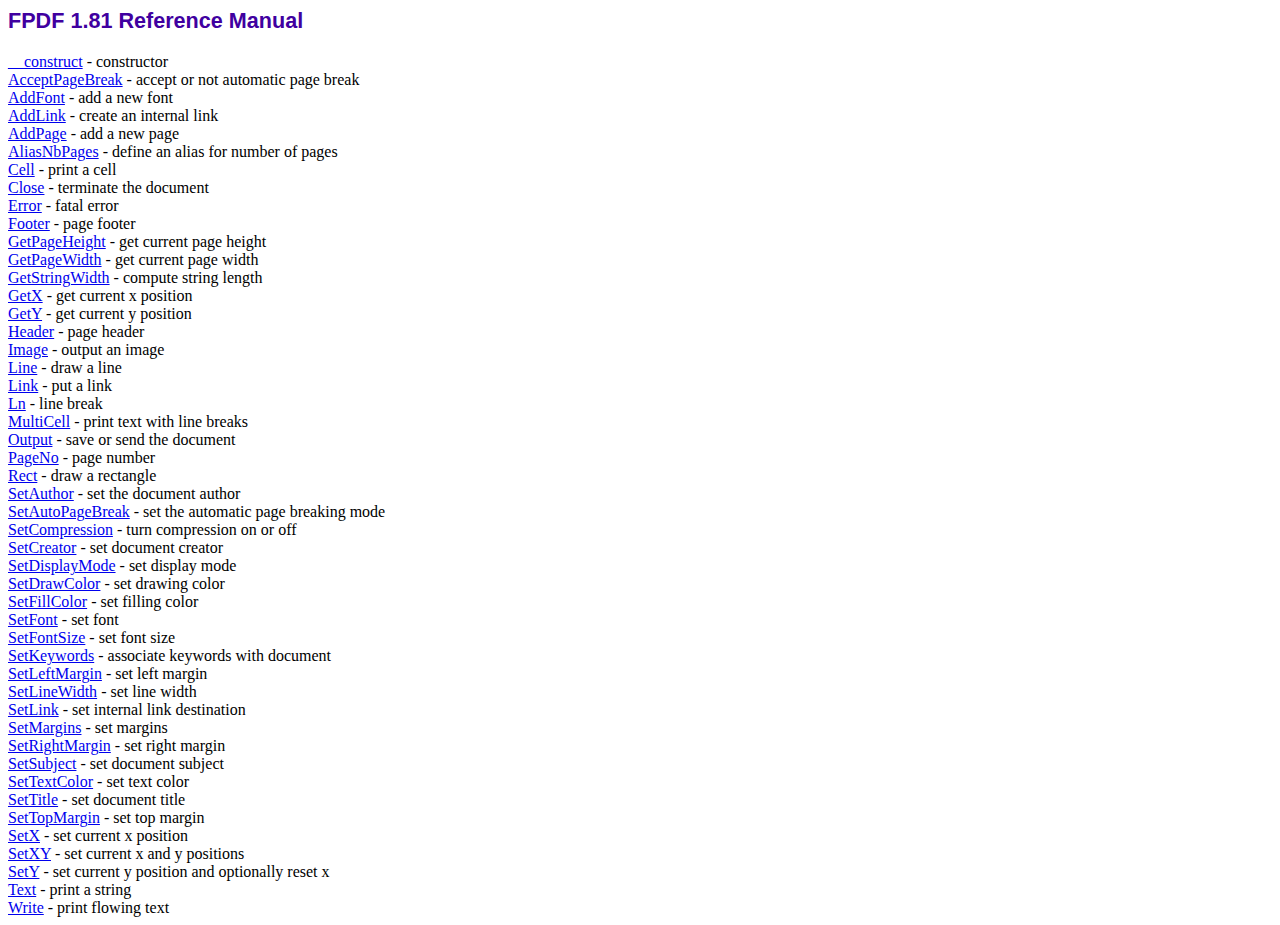
<file: fpdf181/doc/index.htm>
<!DOCTYPE html PUBLIC "-//W3C//DTD HTML 4.01 Transitional//EN">
<html>
<head>
<meta http-equiv="Content-Type" content="text/html; charset=ISO-8859-1">
<title>FPDF 1.81 Reference Manual</title>
<link type="text/css" rel="stylesheet" href="../fpdf.css">
</head>
<body>
<h1>FPDF 1.81 Reference Manual</h1>
<a href="__construct.htm">__construct</a> - constructor<br>
<a href="acceptpagebreak.htm">AcceptPageBreak</a> - accept or not automatic page break<br>
<a href="addfont.htm">AddFont</a> - add a new font<br>
<a href="addlink.htm">AddLink</a> - create an internal link<br>
<a href="addpage.htm">AddPage</a> - add a new page<br>
<a href="aliasnbpages.htm">AliasNbPages</a> - define an alias for number of pages<br>
<a href="cell.htm">Cell</a> - print a cell<br>
<a href="close.htm">Close</a> - terminate the document<br>
<a href="error.htm">Error</a> - fatal error<br>
<a href="footer.htm">Footer</a> - page footer<br>
<a href="getpageheight.htm">GetPageHeight</a> - get current page height<br>
<a href="getpagewidth.htm">GetPageWidth</a> - get current page width<br>
<a href="getstringwidth.htm">GetStringWidth</a> - compute string length<br>
<a href="getx.htm">GetX</a> - get current x position<br>
<a href="gety.htm">GetY</a> - get current y position<br>
<a href="header.htm">Header</a> - page header<br>
<a href="image.htm">Image</a> - output an image<br>
<a href="line.htm">Line</a> - draw a line<br>
<a href="link.htm">Link</a> - put a link<br>
<a href="ln.htm">Ln</a> - line break<br>
<a href="multicell.htm">MultiCell</a> - print text with line breaks<br>
<a href="output.htm">Output</a> - save or send the document<br>
<a href="pageno.htm">PageNo</a> - page number<br>
<a href="rect.htm">Rect</a> - draw a rectangle<br>
<a href="setauthor.htm">SetAuthor</a> - set the document author<br>
<a href="setautopagebreak.htm">SetAutoPageBreak</a> - set the automatic page breaking mode<br>
<a href="setcompression.htm">SetCompression</a> - turn compression on or off<br>
<a href="setcreator.htm">SetCreator</a> - set document creator<br>
<a href="setdisplaymode.htm">SetDisplayMode</a> - set display mode<br>
<a href="setdrawcolor.htm">SetDrawColor</a> - set drawing color<br>
<a href="setfillcolor.htm">SetFillColor</a> - set filling color<br>
<a href="setfont.htm">SetFont</a> - set font<br>
<a href="setfontsize.htm">SetFontSize</a> - set font size<br>
<a href="setkeywords.htm">SetKeywords</a> - associate keywords with document<br>
<a href="setleftmargin.htm">SetLeftMargin</a> - set left margin<br>
<a href="setlinewidth.htm">SetLineWidth</a> - set line width<br>
<a href="setlink.htm">SetLink</a> - set internal link destination<br>
<a href="setmargins.htm">SetMargins</a> - set margins<br>
<a href="setrightmargin.htm">SetRightMargin</a> - set right margin<br>
<a href="setsubject.htm">SetSubject</a> - set document subject<br>
<a href="settextcolor.htm">SetTextColor</a> - set text color<br>
<a href="settitle.htm">SetTitle</a> - set document title<br>
<a href="settopmargin.htm">SetTopMargin</a> - set top margin<br>
<a href="setx.htm">SetX</a> - set current x position<br>
<a href="setxy.htm">SetXY</a> - set current x and y positions<br>
<a href="sety.htm">SetY</a> - set current y position and optionally reset x<br>
<a href="text.htm">Text</a> - print a string<br>
<a href="write.htm">Write</a> - print flowing text<br>
</body>
</html>
</file>
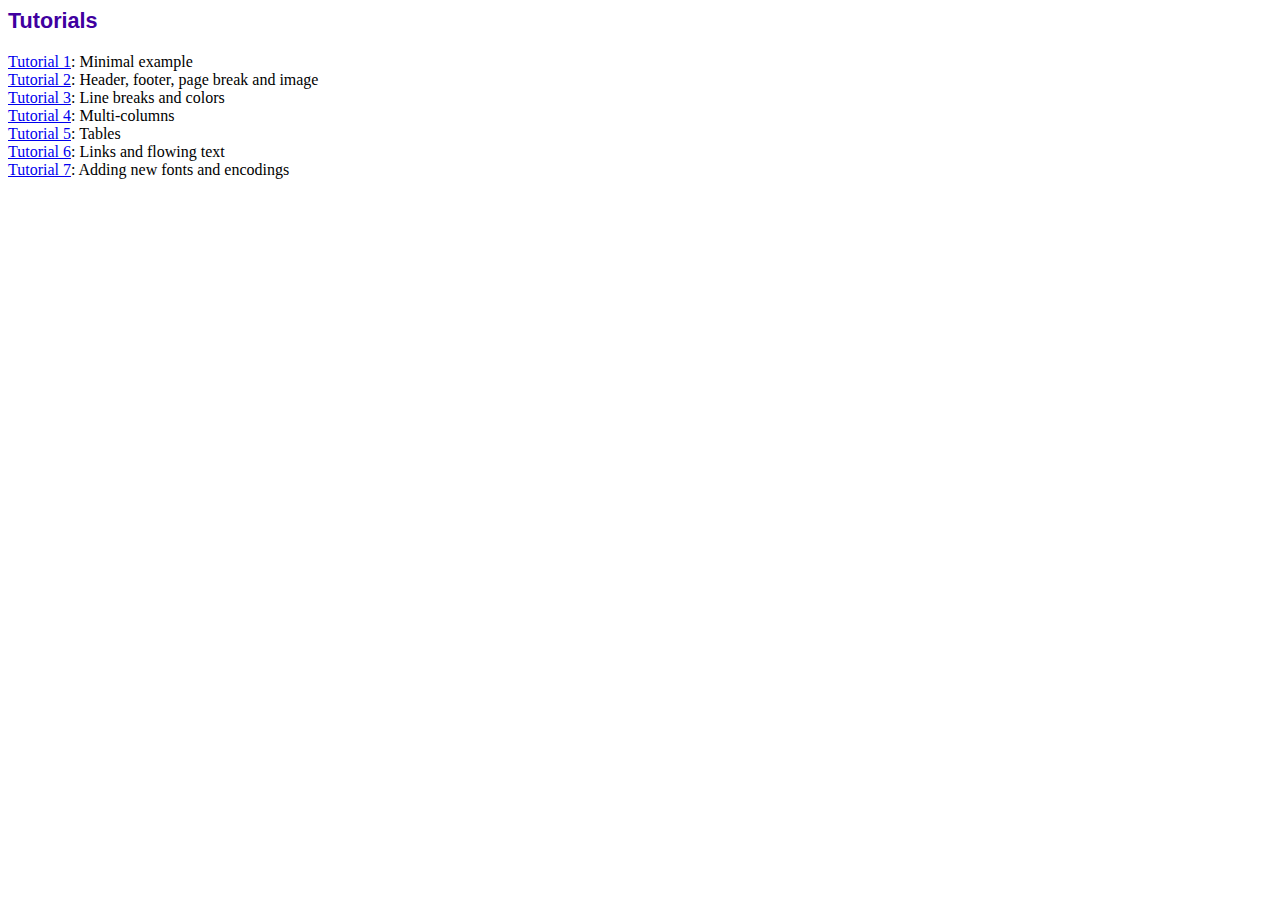
<file: fpdf181/tutorial/index.htm>
<!DOCTYPE html PUBLIC "-//W3C//DTD HTML 4.01 Transitional//EN">
<html>
<head>
<meta http-equiv="Content-Type" content="text/html; charset=ISO-8859-1">
<title>Tutorials</title>
<link type="text/css" rel="stylesheet" href="../fpdf.css">
</head>
<body>
<h1>Tutorials</h1>
<ul style="list-style-type:none; margin-left:0; padding-left:0">
<li><a href="tuto1.htm">Tutorial 1</a>: Minimal example</li>
<li><a href="tuto2.htm">Tutorial 2</a>: Header, footer, page break and image</li>
<li><a href="tuto3.htm">Tutorial 3</a>: Line breaks and colors</li>
<li><a href="tuto4.htm">Tutorial 4</a>: Multi-columns</li>
<li><a href="tuto5.htm">Tutorial 5</a>: Tables</li>
<li><a href="tuto6.htm">Tutorial 6</a>: Links and flowing text</li>
<li><a href="tuto7.htm">Tutorial 7</a>: Adding new fonts and encodings</li>
</ul>
</body>
</html>
</file>
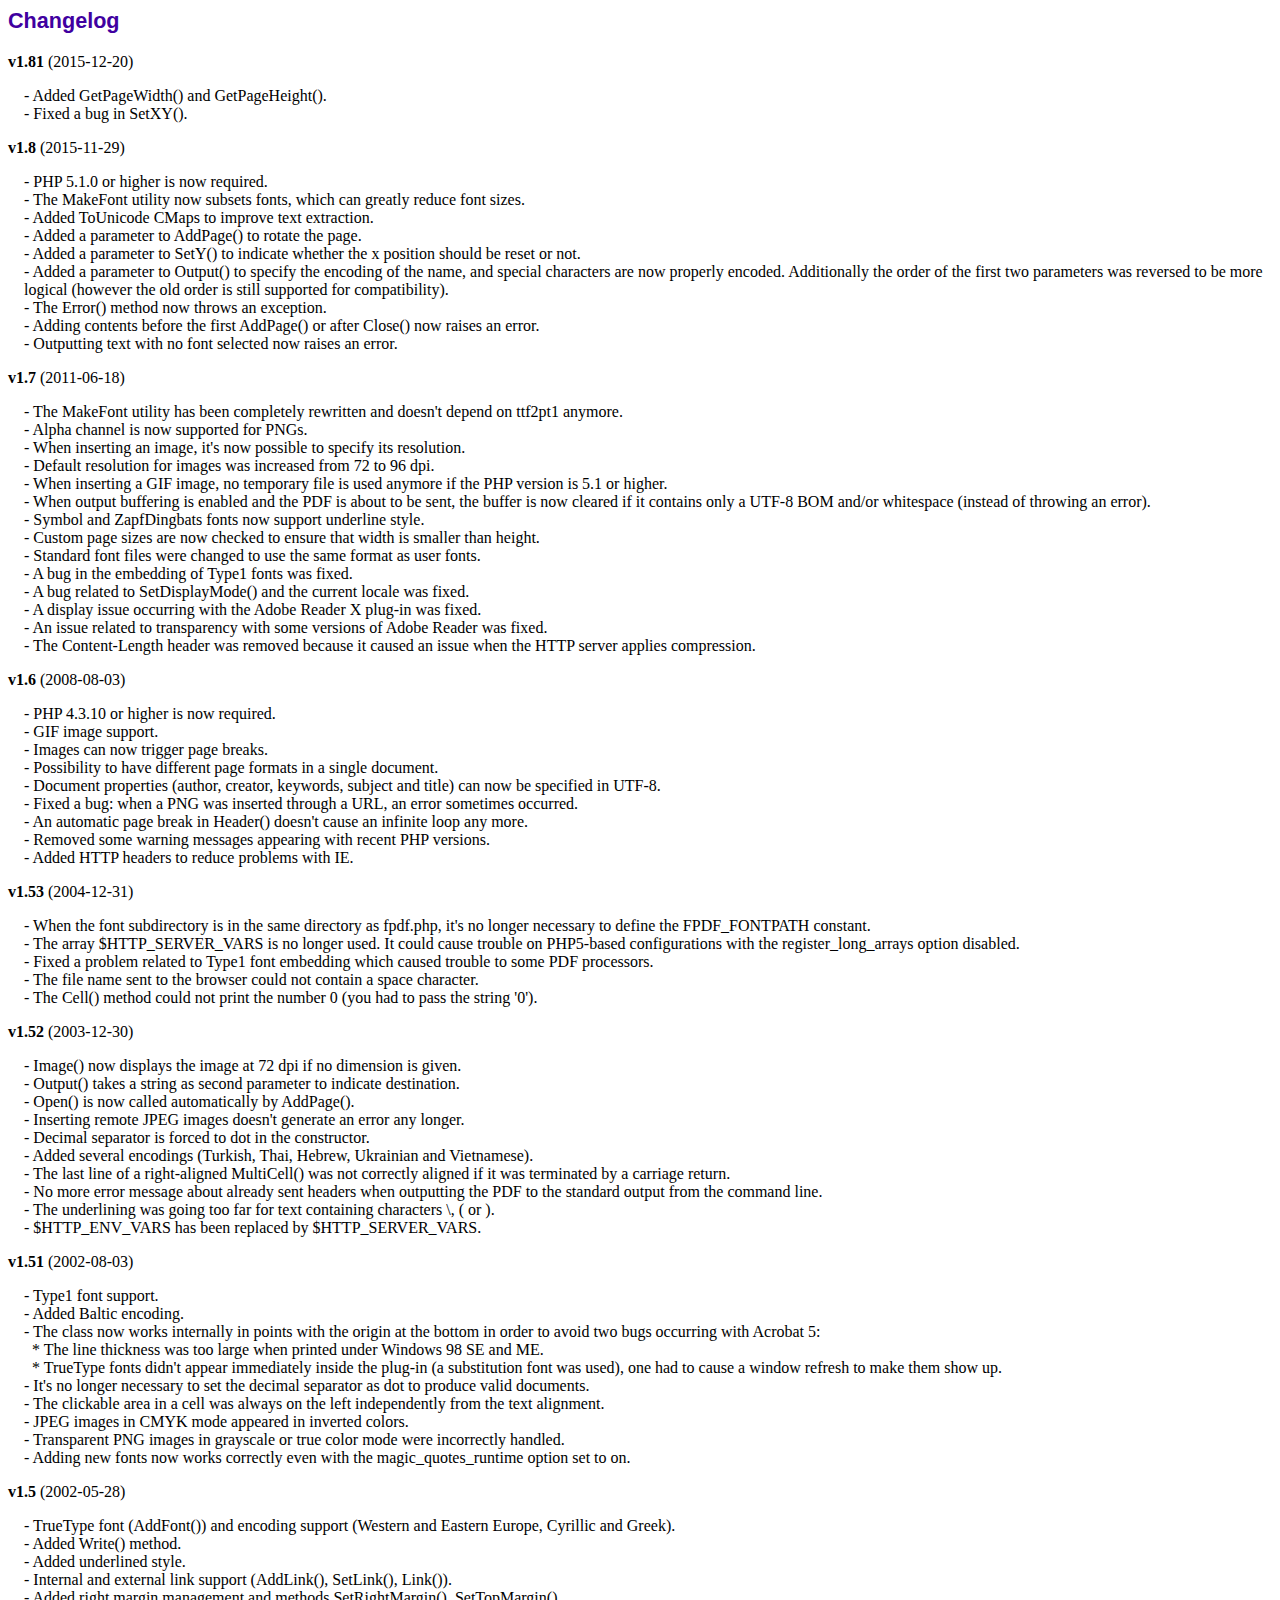
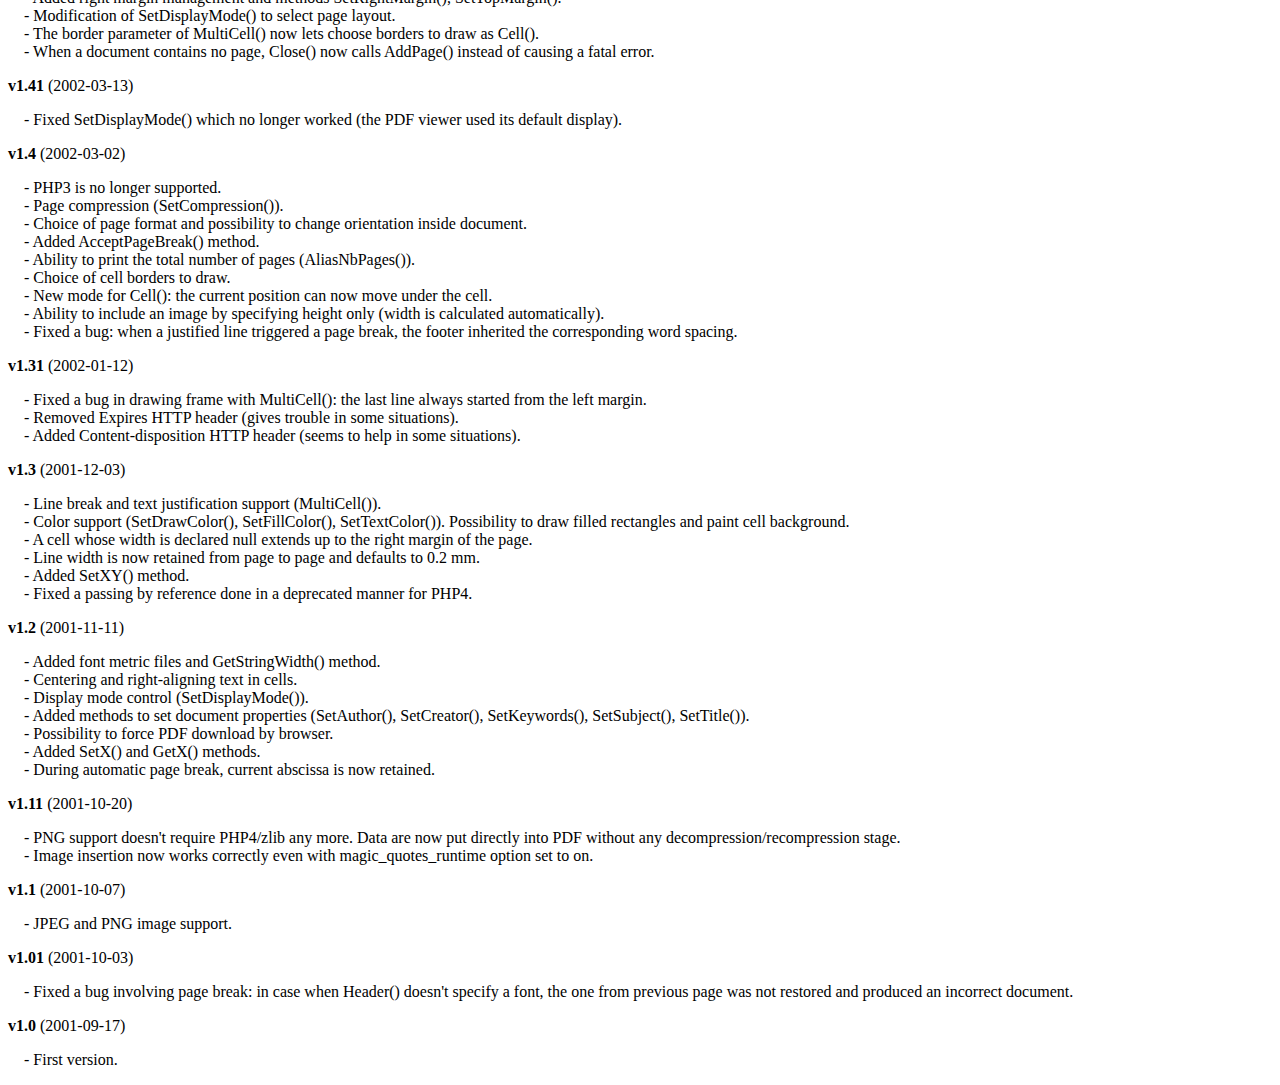
<file: fpdf181/changelog.htm>
<!DOCTYPE html PUBLIC "-//W3C//DTD HTML 4.01 Transitional//EN">
<html>
<head>
<meta http-equiv="Content-Type" content="text/html; charset=ISO-8859-1">
<title>Changelog</title>
<link type="text/css" rel="stylesheet" href="fpdf.css">
<style type="text/css">
dd {margin:1em 0 1em 1em}
</style>
</head>
<body>
<h1>Changelog</h1>
<dl>
<dt><strong>v1.81</strong> (2015-12-20)</dt>
<dd>
- Added GetPageWidth() and GetPageHeight().<br>
- Fixed a bug in SetXY().<br>
</dd>
<dt><strong>v1.8</strong> (2015-11-29)</dt>
<dd>
- PHP 5.1.0 or higher is now required.<br>
- The MakeFont utility now subsets fonts, which can greatly reduce font sizes.<br>
- Added ToUnicode CMaps to improve text extraction.<br>
- Added a parameter to AddPage() to rotate the page.<br>
- Added a parameter to SetY() to indicate whether the x position should be reset or not.<br>
- Added a parameter to Output() to specify the encoding of the name, and special characters are now properly encoded. Additionally the order of the first two parameters was reversed to be more logical (however the old order is still supported for compatibility).<br>
- The Error() method now throws an exception.<br>
- Adding contents before the first AddPage() or after Close() now raises an error.<br>
- Outputting text with no font selected now raises an error.<br>
</dd>
<dt><strong>v1.7</strong> (2011-06-18)</dt>
<dd>
- The MakeFont utility has been completely rewritten and doesn't depend on ttf2pt1 anymore.<br>
- Alpha channel is now supported for PNGs.<br>
- When inserting an image, it's now possible to specify its resolution.<br>
- Default resolution for images was increased from 72 to 96 dpi.<br>
- When inserting a GIF image, no temporary file is used anymore if the PHP version is 5.1 or higher.<br>
- When output buffering is enabled and the PDF is about to be sent, the buffer is now cleared if it contains only a UTF-8 BOM and/or whitespace (instead of throwing an error).<br>
- Symbol and ZapfDingbats fonts now support underline style.<br>
- Custom page sizes are now checked to ensure that width is smaller than height.<br>
- Standard font files were changed to use the same format as user fonts.<br>
- A bug in the embedding of Type1 fonts was fixed.<br>
- A bug related to SetDisplayMode() and the current locale was fixed.<br>
- A display issue occurring with the Adobe Reader X plug-in was fixed.<br>
- An issue related to transparency with some versions of Adobe Reader was fixed.<br>
- The Content-Length header was removed because it caused an issue when the HTTP server applies compression.<br>
</dd>
<dt><strong>v1.6</strong> (2008-08-03)</dt>
<dd>
- PHP 4.3.10 or higher is now required.<br>
- GIF image support.<br>
- Images can now trigger page breaks.<br>
- Possibility to have different page formats in a single document.<br>
- Document properties (author, creator, keywords, subject and title) can now be specified in UTF-8.<br>
- Fixed a bug: when a PNG was inserted through a URL, an error sometimes occurred.<br>
- An automatic page break in Header() doesn't cause an infinite loop any more.<br>
- Removed some warning messages appearing with recent PHP versions.<br>
- Added HTTP headers to reduce problems with IE.<br>
</dd>
<dt><strong>v1.53</strong> (2004-12-31)</dt>
<dd>
- When the font subdirectory is in the same directory as fpdf.php, it's no longer necessary to define the FPDF_FONTPATH constant.<br>
- The array $HTTP_SERVER_VARS is no longer used. It could cause trouble on PHP5-based configurations with the register_long_arrays option disabled.<br>
- Fixed a problem related to Type1 font embedding which caused trouble to some PDF processors.<br>
- The file name sent to the browser could not contain a space character.<br>
- The Cell() method could not print the number 0 (you had to pass the string '0').<br>
</dd>
<dt><strong>v1.52</strong> (2003-12-30)</dt>
<dd>
- Image() now displays the image at 72 dpi if no dimension is given.<br>
- Output() takes a string as second parameter to indicate destination.<br>
- Open() is now called automatically by AddPage().<br>
- Inserting remote JPEG images doesn't generate an error any longer.<br>
- Decimal separator is forced to dot in the constructor.<br>
- Added several encodings (Turkish, Thai, Hebrew, Ukrainian and Vietnamese).<br>
- The last line of a right-aligned MultiCell() was not correctly aligned if it was terminated by a carriage return.<br>
- No more error message about already sent headers when outputting the PDF to the standard output from the command line.<br>
- The underlining was going too far for text containing characters \, ( or ).<br>
- $HTTP_ENV_VARS has been replaced by $HTTP_SERVER_VARS.<br>
</dd>
<dt><strong>v1.51</strong> (2002-08-03)</dt>
<dd>
- Type1 font support.<br>
- Added Baltic encoding.<br>
- The class now works internally in points with the origin at the bottom in order to avoid two bugs occurring with Acrobat 5:<br>&nbsp;&nbsp;* The line thickness was too large when printed under Windows 98 SE and ME.<br>&nbsp;&nbsp;* TrueType fonts didn't appear immediately inside the plug-in (a substitution font was used), one had to cause a window refresh to make them show up.<br>
- It's no longer necessary to set the decimal separator as dot to produce valid documents.<br>
- The clickable area in a cell was always on the left independently from the text alignment.<br>
- JPEG images in CMYK mode appeared in inverted colors.<br>
- Transparent PNG images in grayscale or true color mode were incorrectly handled.<br>
- Adding new fonts now works correctly even with the magic_quotes_runtime option set to on.<br>
</dd>
<dt><strong>v1.5</strong> (2002-05-28)</dt>
<dd>
- TrueType font (AddFont()) and encoding support (Western and Eastern Europe, Cyrillic and Greek).<br>
- Added Write() method.<br>
- Added underlined style.<br>
- Internal and external link support (AddLink(), SetLink(), Link()).<br>
- Added right margin management and methods SetRightMargin(), SetTopMargin().<br>
- Modification of SetDisplayMode() to select page layout.<br>
- The border parameter of MultiCell() now lets choose borders to draw as Cell().<br>
- When a document contains no page, Close() now calls AddPage() instead of causing a fatal error.<br>
</dd>
<dt><strong>v1.41</strong> (2002-03-13)</dt>
<dd>
- Fixed SetDisplayMode() which no longer worked (the PDF viewer used its default display).<br>
</dd>
<dt><strong>v1.4</strong> (2002-03-02)</dt>
<dd>
- PHP3 is no longer supported.<br>
- Page compression (SetCompression()).<br>
- Choice of page format and possibility to change orientation inside document.<br>
- Added AcceptPageBreak() method.<br>
- Ability to print the total number of pages (AliasNbPages()).<br>
- Choice of cell borders to draw.<br>
- New mode for Cell(): the current position can now move under the cell.<br>
- Ability to include an image by specifying height only (width is calculated automatically).<br>
- Fixed a bug: when a justified line triggered a page break, the footer inherited the corresponding word spacing.<br>
</dd>
<dt><strong>v1.31</strong> (2002-01-12)</dt>
<dd>
- Fixed a bug in drawing frame with MultiCell(): the last line always started from the left margin.<br>
- Removed Expires HTTP header (gives trouble in some situations).<br>
- Added Content-disposition HTTP header (seems to help in some situations).<br>
</dd>
<dt><strong>v1.3</strong> (2001-12-03)</dt>
<dd>
- Line break and text justification support (MultiCell()).<br>
- Color support (SetDrawColor(), SetFillColor(), SetTextColor()). Possibility to draw filled rectangles and paint cell background.<br>
- A cell whose width is declared null extends up to the right margin of the page.<br>
- Line width is now retained from page to page and defaults to 0.2 mm.<br>
- Added SetXY() method.<br>
- Fixed a passing by reference done in a deprecated manner for PHP4.<br>
</dd>
<dt><strong>v1.2</strong> (2001-11-11)</dt>
<dd>
- Added font metric files and GetStringWidth() method.<br>
- Centering and right-aligning text in cells.<br>
- Display mode control (SetDisplayMode()).<br>
- Added methods to set document properties (SetAuthor(), SetCreator(), SetKeywords(), SetSubject(), SetTitle()).<br>
- Possibility to force PDF download by browser.<br>
- Added SetX() and GetX() methods.<br>
- During automatic page break, current abscissa is now retained.<br>
</dd>
<dt><strong>v1.11</strong> (2001-10-20)</dt>
<dd>
- PNG support doesn't require PHP4/zlib any more. Data are now put directly into PDF without any decompression/recompression stage.<br>
- Image insertion now works correctly even with magic_quotes_runtime option set to on.<br>
</dd>
<dt><strong>v1.1</strong> (2001-10-07)</dt>
<dd>
- JPEG and PNG image support.<br>
</dd>
<dt><strong>v1.01</strong> (2001-10-03)</dt>
<dd>
- Fixed a bug involving page break: in case when Header() doesn't specify a font, the one from previous page was not restored and produced an incorrect document.<br>
</dd>
<dt><strong>v1.0</strong> (2001-09-17)</dt>
<dd>
- First version.<br>
</dd>
</dl>
</body>
</html>
</file>
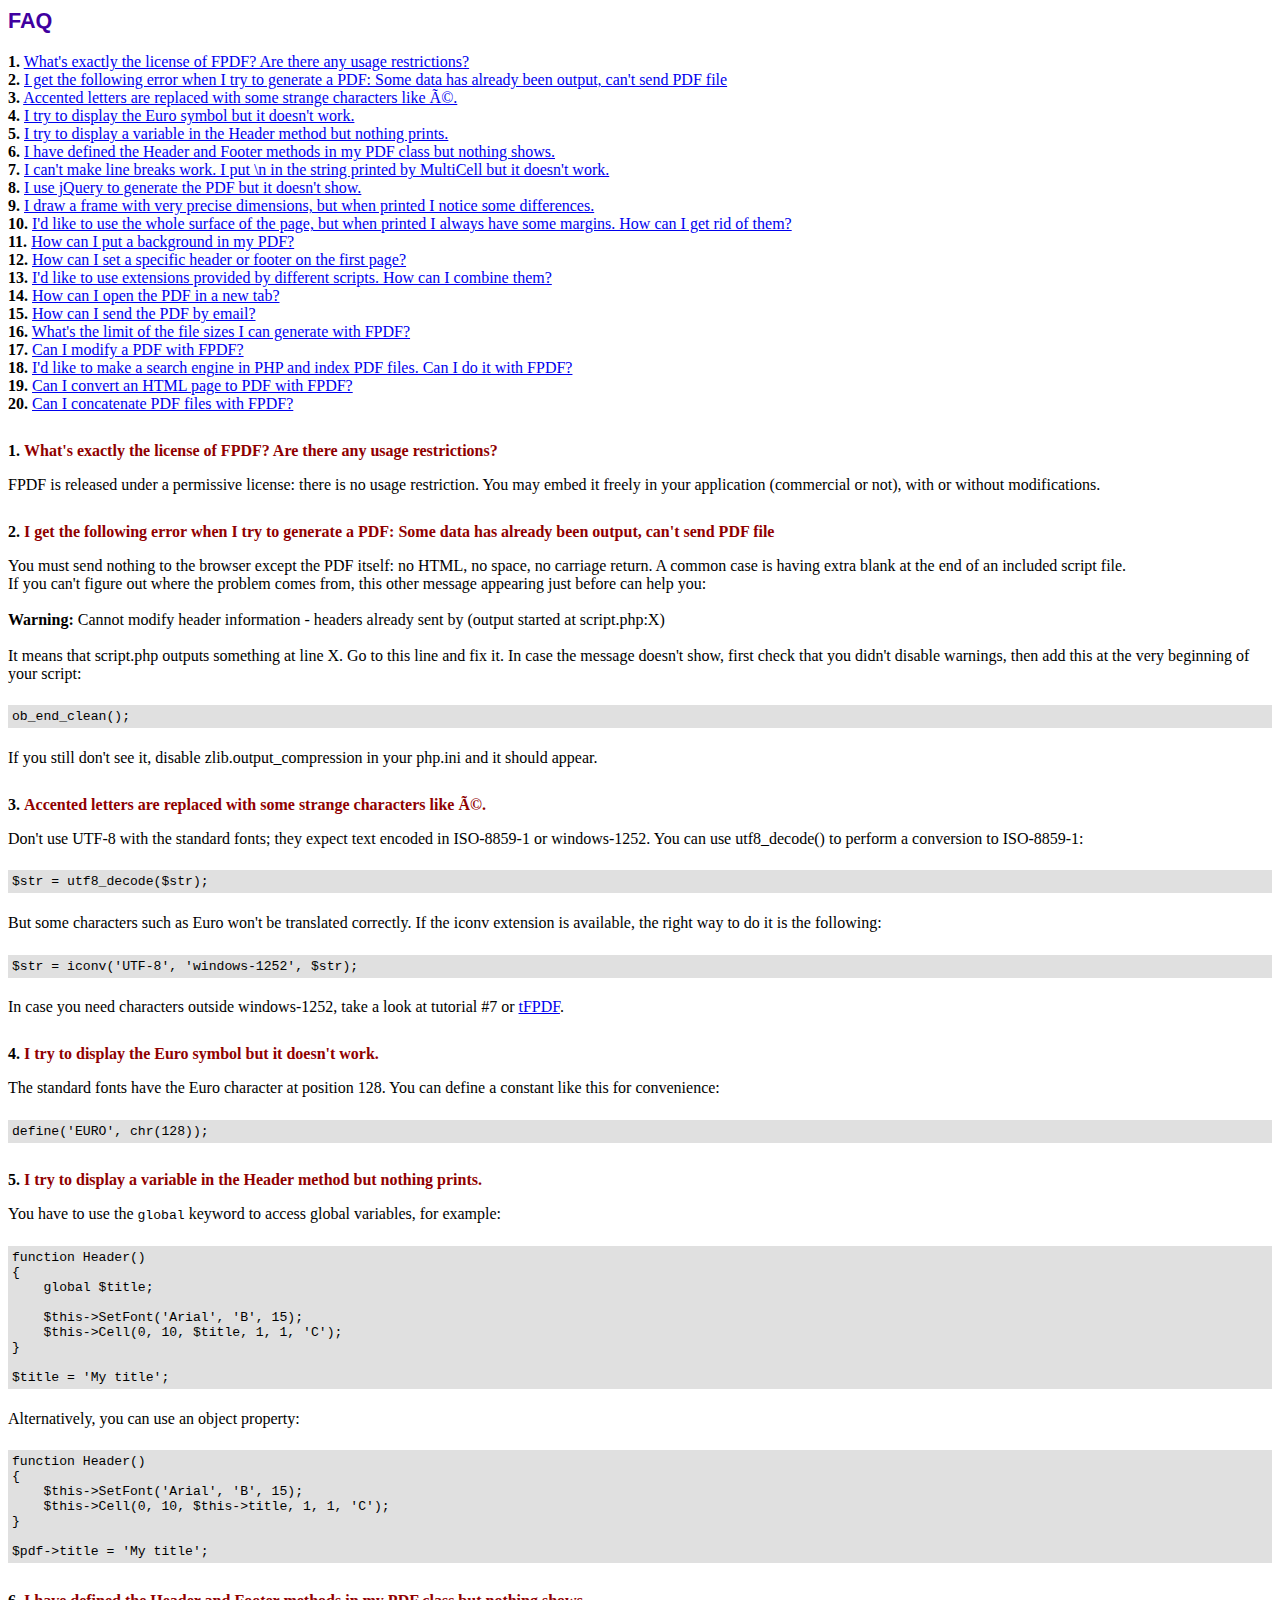
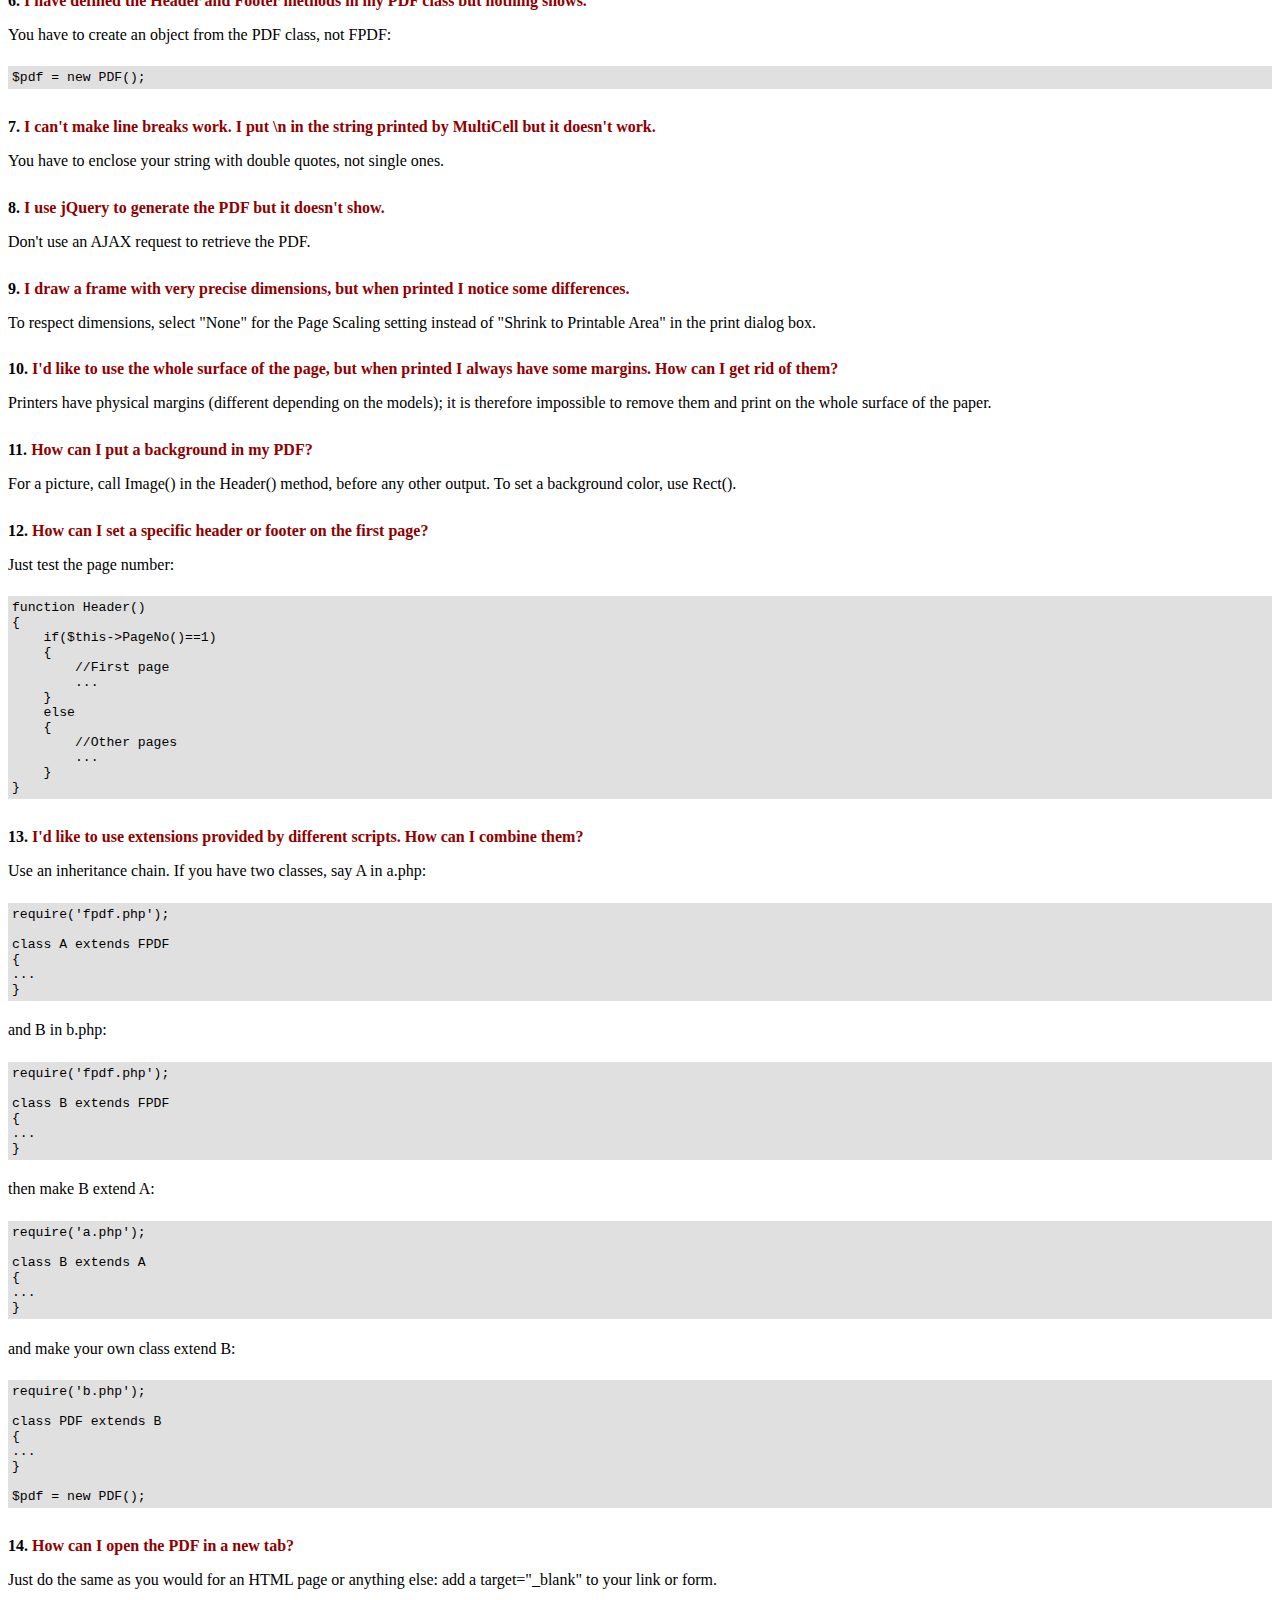
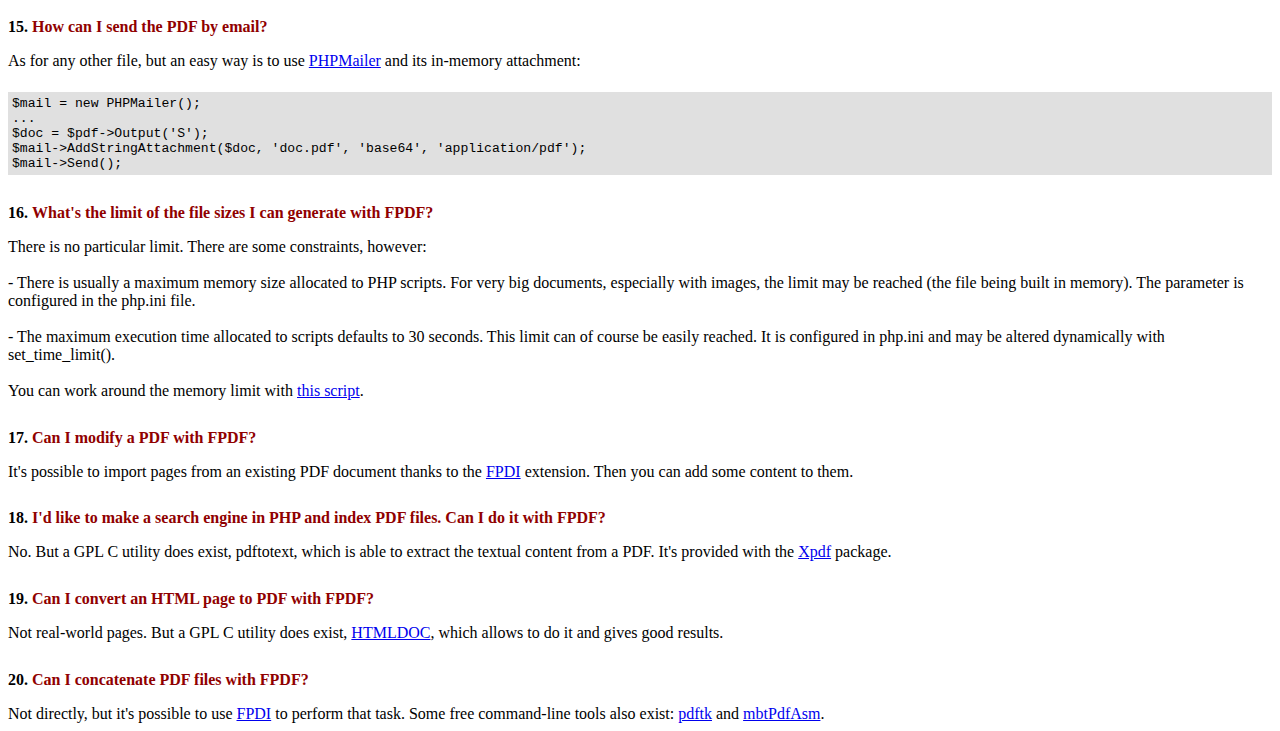
<file: fpdf181/FAQ.htm>
<!DOCTYPE html PUBLIC "-//W3C//DTD HTML 4.01 Transitional//EN">
<html>
<head>
<meta http-equiv="Content-Type" content="text/html; charset=ISO-8859-1">
<title>FAQ</title>
<link type="text/css" rel="stylesheet" href="fpdf.css">
<style type="text/css">
ul {list-style-type:none; margin:0; padding:0}
ul#answers li {margin-top:1.8em}
.question {font-weight:bold; color:#900000}
</style>
</head>
<body>
<h1>FAQ</h1>
<ul>
<li><b>1.</b> <a href='#q1'>What's exactly the license of FPDF? Are there any usage restrictions?</a></li>
<li><b>2.</b> <a href='#q2'>I get the following error when I try to generate a PDF: Some data has already been output, can't send PDF file</a></li>
<li><b>3.</b> <a href='#q3'>Accented letters are replaced with some strange characters like é.</a></li>
<li><b>4.</b> <a href='#q4'>I try to display the Euro symbol but it doesn't work.</a></li>
<li><b>5.</b> <a href='#q5'>I try to display a variable in the Header method but nothing prints.</a></li>
<li><b>6.</b> <a href='#q6'>I have defined the Header and Footer methods in my PDF class but nothing shows.</a></li>
<li><b>7.</b> <a href='#q7'>I can't make line breaks work. I put \n in the string printed by MultiCell but it doesn't work.</a></li>
<li><b>8.</b> <a href='#q8'>I use jQuery to generate the PDF but it doesn't show.</a></li>
<li><b>9.</b> <a href='#q9'>I draw a frame with very precise dimensions, but when printed I notice some differences.</a></li>
<li><b>10.</b> <a href='#q10'>I'd like to use the whole surface of the page, but when printed I always have some margins. How can I get rid of them?</a></li>
<li><b>11.</b> <a href='#q11'>How can I put a background in my PDF?</a></li>
<li><b>12.</b> <a href='#q12'>How can I set a specific header or footer on the first page?</a></li>
<li><b>13.</b> <a href='#q13'>I'd like to use extensions provided by different scripts. How can I combine them?</a></li>
<li><b>14.</b> <a href='#q14'>How can I open the PDF in a new tab?</a></li>
<li><b>15.</b> <a href='#q15'>How can I send the PDF by email?</a></li>
<li><b>16.</b> <a href='#q16'>What's the limit of the file sizes I can generate with FPDF?</a></li>
<li><b>17.</b> <a href='#q17'>Can I modify a PDF with FPDF?</a></li>
<li><b>18.</b> <a href='#q18'>I'd like to make a search engine in PHP and index PDF files. Can I do it with FPDF?</a></li>
<li><b>19.</b> <a href='#q19'>Can I convert an HTML page to PDF with FPDF?</a></li>
<li><b>20.</b> <a href='#q20'>Can I concatenate PDF files with FPDF?</a></li>
</ul>

<ul id='answers'>
<li id='q1'>
<p><b>1.</b> <span class='question'>What's exactly the license of FPDF? Are there any usage restrictions?</span></p>
FPDF is released under a permissive license: there is no usage restriction. You may embed it
freely in your application (commercial or not), with or without modifications.
</li>

<li id='q2'>
<p><b>2.</b> <span class='question'>I get the following error when I try to generate a PDF: Some data has already been output, can't send PDF file</span></p>
You must send nothing to the browser except the PDF itself: no HTML, no space, no carriage return. A common
case is having extra blank at the end of an included script file.<br>
If you can't figure out where the problem comes from, this other message appearing just before can help you:<br>
<br>
<b>Warning:</b> Cannot modify header information - headers already sent by (output started at script.php:X)<br>
<br>
It means that script.php outputs something at line X. Go to this line and fix it.
In case the message doesn't show, first check that you didn't disable warnings, then add this at the very
beginning of your script:
<div class="doc-source">
<pre><code>ob_end_clean();</code></pre>
</div>
If you still don't see it, disable zlib.output_compression in your php.ini and it should appear.
</li>

<li id='q3'>
<p><b>3.</b> <span class='question'>Accented letters are replaced with some strange characters like é.</span></p>
Don't use UTF-8 with the standard fonts; they expect text encoded in ISO-8859-1 or windows-1252.
You can use utf8_decode() to perform a conversion to ISO-8859-1:
<div class="doc-source">
<pre><code>$str = utf8_decode($str);</code></pre>
</div>
But some characters such as Euro won't be translated correctly. If the iconv extension is available, the
right way to do it is the following:
<div class="doc-source">
<pre><code>$str = iconv('UTF-8', 'windows-1252', $str);</code></pre>
</div>
In case you need characters outside windows-1252, take a look at tutorial #7 or
<a href="http://www.fpdf.org/?go=script&amp;id=92" target="_blank">tFPDF</a>.
</li>

<li id='q4'>
<p><b>4.</b> <span class='question'>I try to display the Euro symbol but it doesn't work.</span></p>
The standard fonts have the Euro character at position 128. You can define a constant like this
for convenience:
<div class="doc-source">
<pre><code>define('EURO', chr(128));</code></pre>
</div>
</li>

<li id='q5'>
<p><b>5.</b> <span class='question'>I try to display a variable in the Header method but nothing prints.</span></p>
You have to use the <code>global</code> keyword to access global variables, for example:
<div class="doc-source">
<pre><code>function Header()
{
    global $title;

    $this-&gt;SetFont('Arial', 'B', 15);
    $this-&gt;Cell(0, 10, $title, 1, 1, 'C');
}

$title = 'My title';</code></pre>
</div>
Alternatively, you can use an object property:
<div class="doc-source">
<pre><code>function Header()
{
    $this-&gt;SetFont('Arial', 'B', 15);
    $this-&gt;Cell(0, 10, $this-&gt;title, 1, 1, 'C');
}

$pdf-&gt;title = 'My title';</code></pre>
</div>
</li>

<li id='q6'>
<p><b>6.</b> <span class='question'>I have defined the Header and Footer methods in my PDF class but nothing shows.</span></p>
You have to create an object from the PDF class, not FPDF:
<div class="doc-source">
<pre><code>$pdf = new PDF();</code></pre>
</div>
</li>

<li id='q7'>
<p><b>7.</b> <span class='question'>I can't make line breaks work. I put \n in the string printed by MultiCell but it doesn't work.</span></p>
You have to enclose your string with double quotes, not single ones.
</li>

<li id='q8'>
<p><b>8.</b> <span class='question'>I use jQuery to generate the PDF but it doesn't show.</span></p>
Don't use an AJAX request to retrieve the PDF.
</li>

<li id='q9'>
<p><b>9.</b> <span class='question'>I draw a frame with very precise dimensions, but when printed I notice some differences.</span></p>
To respect dimensions, select "None" for the Page Scaling setting instead of "Shrink to Printable Area" in the print dialog box.
</li>

<li id='q10'>
<p><b>10.</b> <span class='question'>I'd like to use the whole surface of the page, but when printed I always have some margins. How can I get rid of them?</span></p>
Printers have physical margins (different depending on the models); it is therefore impossible to remove
them and print on the whole surface of the paper.
</li>

<li id='q11'>
<p><b>11.</b> <span class='question'>How can I put a background in my PDF?</span></p>
For a picture, call Image() in the Header() method, before any other output. To set a background color, use Rect().
</li>

<li id='q12'>
<p><b>12.</b> <span class='question'>How can I set a specific header or footer on the first page?</span></p>
Just test the page number:
<div class="doc-source">
<pre><code>function Header()
{
    if($this-&gt;PageNo()==1)
    {
        //First page
        ...
    }
    else
    {
        //Other pages
        ...
    }
}</code></pre>
</div>
</li>

<li id='q13'>
<p><b>13.</b> <span class='question'>I'd like to use extensions provided by different scripts. How can I combine them?</span></p>
Use an inheritance chain. If you have two classes, say A in a.php:
<div class="doc-source">
<pre><code>require('fpdf.php');

class A extends FPDF
{
...
}</code></pre>
</div>
and B in b.php:
<div class="doc-source">
<pre><code>require('fpdf.php');

class B extends FPDF
{
...
}</code></pre>
</div>
then make B extend A:
<div class="doc-source">
<pre><code>require('a.php');

class B extends A
{
...
}</code></pre>
</div>
and make your own class extend B:
<div class="doc-source">
<pre><code>require('b.php');

class PDF extends B
{
...
}

$pdf = new PDF();</code></pre>
</div>
</li>

<li id='q14'>
<p><b>14.</b> <span class='question'>How can I open the PDF in a new tab?</span></p>
Just do the same as you would for an HTML page or anything else: add a target="_blank" to your link or form.
</li>

<li id='q15'>
<p><b>15.</b> <span class='question'>How can I send the PDF by email?</span></p>
As for any other file, but an easy way is to use <a href="http://phpmailer.codeworxtech.com" target="_blank">PHPMailer</a> and
its in-memory attachment:
<div class="doc-source">
<pre><code>$mail = new PHPMailer();
...
$doc = $pdf-&gt;Output('S');
$mail-&gt;AddStringAttachment($doc, 'doc.pdf', 'base64', 'application/pdf');
$mail-&gt;Send();</code></pre>
</div>
</li>

<li id='q16'>
<p><b>16.</b> <span class='question'>What's the limit of the file sizes I can generate with FPDF?</span></p>
There is no particular limit. There are some constraints, however:
<br>
<br>
- There is usually a maximum memory size allocated to PHP scripts. For very big documents,
especially with images, the limit may be reached (the file being built in memory). The
parameter is configured in the php.ini file.
<br>
<br>
- The maximum execution time allocated to scripts defaults to 30 seconds. This limit can of course
be easily reached. It is configured in php.ini and may be altered dynamically with set_time_limit().
<br>
<br>
You can work around the memory limit with <a href="http://www.fpdf.org/?go=script&amp;id=76" target="_blank">this script</a>.
</li>

<li id='q17'>
<p><b>17.</b> <span class='question'>Can I modify a PDF with FPDF?</span></p>
It's possible to import pages from an existing PDF document thanks to the
<a href="https://www.setasign.com/products/fpdi/about/" target="_blank">FPDI</a> extension.
Then you can add some content to them.
</li>

<li id='q18'>
<p><b>18.</b> <span class='question'>I'd like to make a search engine in PHP and index PDF files. Can I do it with FPDF?</span></p>
No. But a GPL C utility does exist, pdftotext, which is able to extract the textual content from a PDF.
It's provided with the <a href="http://www.foolabs.com/xpdf/" target="_blank">Xpdf</a> package.
</li>

<li id='q19'>
<p><b>19.</b> <span class='question'>Can I convert an HTML page to PDF with FPDF?</span></p>
Not real-world pages. But a GPL C utility does exist, <a href="https://www.msweet.org/projects.php?Z1" target="_blank">HTMLDOC</a>,
which allows to do it and gives good results.
</li>

<li id='q20'>
<p><b>20.</b> <span class='question'>Can I concatenate PDF files with FPDF?</span></p>
Not directly, but it's possible to use <a href="https://www.setasign.com/products/fpdi/demos/concatenate-fake/" target="_blank">FPDI</a>
to perform that task. Some free command-line tools also exist:
<a href="https://www.pdflabs.com/tools/pdftk-the-pdf-toolkit/" target="_blank">pdftk</a> and
<a href="http://thierry.schmit.free.fr/spip/spip.php?article15" target="_blank">mbtPdfAsm</a>.
</li>
</ul>
</body>
</html>
</file>
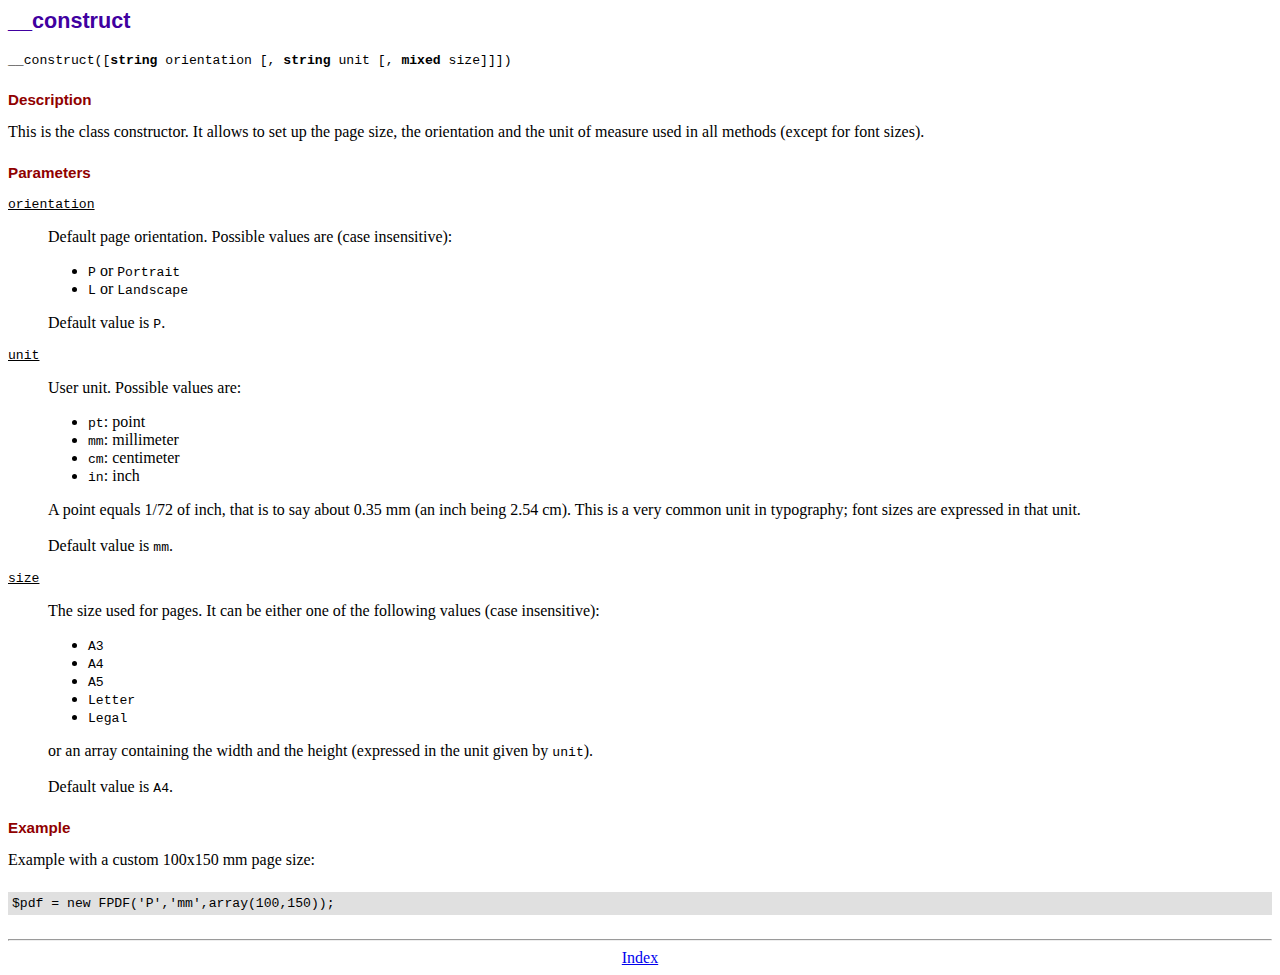
<file: fpdf181/doc/__construct.htm>
<!DOCTYPE html PUBLIC "-//W3C//DTD HTML 4.01 Transitional//EN">
<html>
<head>
<meta http-equiv="Content-Type" content="text/html; charset=ISO-8859-1">
<title>__construct</title>
<link type="text/css" rel="stylesheet" href="../fpdf.css">
</head>
<body>
<h1>__construct</h1>
<code>__construct([<b>string</b> orientation [, <b>string</b> unit [, <b>mixed</b> size]]])</code>
<h2>Description</h2>
This is the class constructor. It allows to set up the page size, the orientation and the
unit of measure used in all methods (except for font sizes).
<h2>Parameters</h2>
<dl class="param">
<dt><code>orientation</code></dt>
<dd>
Default page orientation. Possible values are (case insensitive):
<ul>
<li><code>P</code> or <code>Portrait</code></li>
<li><code>L</code> or <code>Landscape</code></li>
</ul>
Default value is <code>P</code>.
</dd>
<dt><code>unit</code></dt>
<dd>
User unit. Possible values are:
<ul>
<li><code>pt</code>: point</li>
<li><code>mm</code>: millimeter</li>
<li><code>cm</code>: centimeter</li>
<li><code>in</code>: inch</li>
</ul>
A point equals 1/72 of inch, that is to say about 0.35 mm (an inch being 2.54 cm). This
is a very common unit in typography; font sizes are expressed in that unit.
<br>
<br>
Default value is <code>mm</code>.
</dd>
<dt><code>size</code></dt>
<dd>
The size used for pages. It can be either one of the following values (case insensitive):
<ul>
<li><code>A3</code></li>
<li><code>A4</code></li>
<li><code>A5</code></li>
<li><code>Letter</code></li>
<li><code>Legal</code></li>
</ul>
or an array containing the width and the height (expressed in the unit given by <code>unit</code>).<br>
<br>
Default value is <code>A4</code>.
</dd>
</dl>
<h2>Example</h2>
Example with a custom 100x150 mm page size:
<div class="doc-source">
<pre><code>$pdf = new FPDF('P','mm',array(100,150));</code></pre>
</div>
<hr style="margin-top:1.5em">
<div style="text-align:center"><a href="index.htm">Index</a></div>
</body>
</html>
</file>
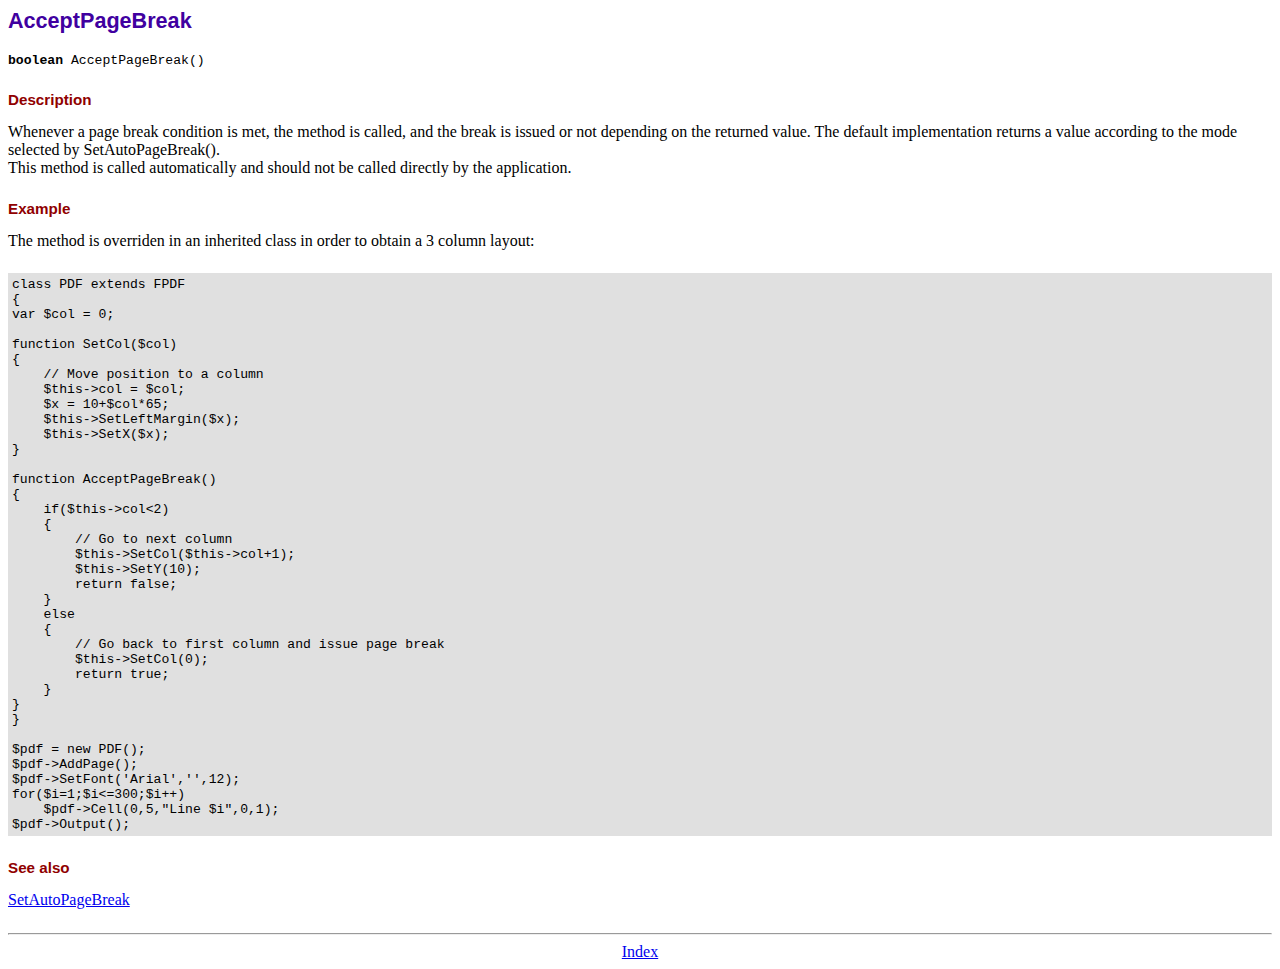
<file: fpdf181/doc/acceptpagebreak.htm>
<!DOCTYPE html PUBLIC "-//W3C//DTD HTML 4.01 Transitional//EN">
<html>
<head>
<meta http-equiv="Content-Type" content="text/html; charset=ISO-8859-1">
<title>AcceptPageBreak</title>
<link type="text/css" rel="stylesheet" href="../fpdf.css">
</head>
<body>
<h1>AcceptPageBreak</h1>
<code><b>boolean</b> AcceptPageBreak()</code>
<h2>Description</h2>
Whenever a page break condition is met, the method is called, and the break is issued or not
depending on the returned value. The default implementation returns a value according to the
mode selected by SetAutoPageBreak().
<br>
This method is called automatically and should not be called directly by the application.
<h2>Example</h2>
The method is overriden in an inherited class in order to obtain a 3 column layout:
<div class="doc-source">
<pre><code>class PDF extends FPDF
{
var $col = 0;

function SetCol($col)
{
    // Move position to a column
    $this-&gt;col = $col;
    $x = 10+$col*65;
    $this-&gt;SetLeftMargin($x);
    $this-&gt;SetX($x);
}

function AcceptPageBreak()
{
    if($this-&gt;col&lt;2)
    {
        // Go to next column
        $this-&gt;SetCol($this-&gt;col+1);
        $this-&gt;SetY(10);
        return false;
    }
    else
    {
        // Go back to first column and issue page break
        $this-&gt;SetCol(0);
        return true;
    }
}
}

$pdf = new PDF();
$pdf-&gt;AddPage();
$pdf-&gt;SetFont('Arial','',12);
for($i=1;$i&lt;=300;$i++)
    $pdf-&gt;Cell(0,5,"Line $i",0,1);
$pdf-&gt;Output();</code></pre>
</div>
<h2>See also</h2>
<a href="setautopagebreak.htm">SetAutoPageBreak</a>
<hr style="margin-top:1.5em">
<div style="text-align:center"><a href="index.htm">Index</a></div>
</body>
</html>
</file>
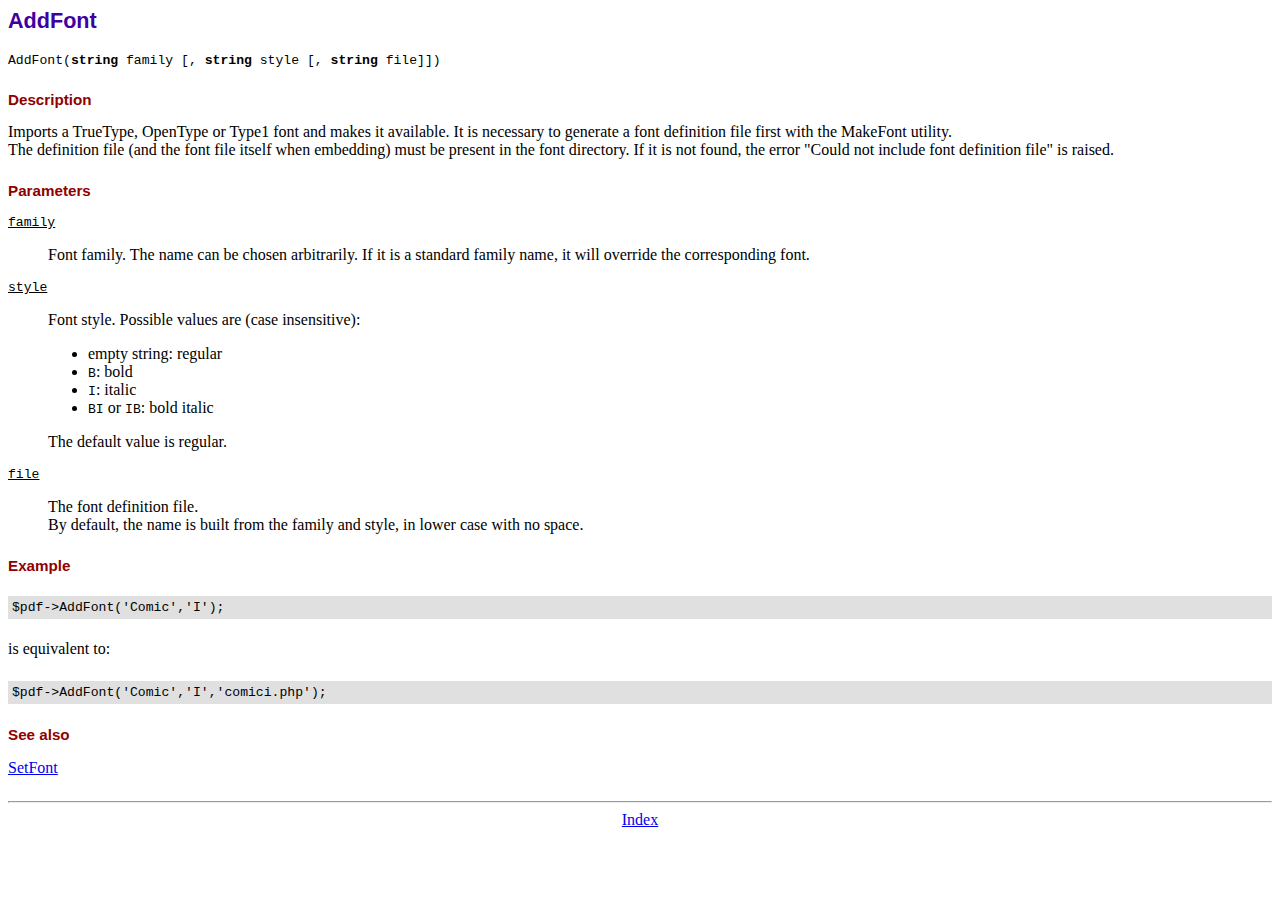
<file: fpdf181/doc/addfont.htm>
<!DOCTYPE html PUBLIC "-//W3C//DTD HTML 4.01 Transitional//EN">
<html>
<head>
<meta http-equiv="Content-Type" content="text/html; charset=ISO-8859-1">
<title>AddFont</title>
<link type="text/css" rel="stylesheet" href="../fpdf.css">
</head>
<body>
<h1>AddFont</h1>
<code>AddFont(<b>string</b> family [, <b>string</b> style [, <b>string</b> file]])</code>
<h2>Description</h2>
Imports a TrueType, OpenType or Type1 font and makes it available. It is necessary to generate a font
definition file first with the MakeFont utility.
<br>
The definition file (and the font file itself when embedding) must be present in the font directory.
If it is not found, the error "Could not include font definition file" is raised.
<h2>Parameters</h2>
<dl class="param">
<dt><code>family</code></dt>
<dd>
Font family. The name can be chosen arbitrarily. If it is a standard family name, it will
override the corresponding font.
</dd>
<dt><code>style</code></dt>
<dd>
Font style. Possible values are (case insensitive):
<ul>
<li>empty string: regular</li>
<li><code>B</code>: bold</li>
<li><code>I</code>: italic</li>
<li><code>BI</code> or <code>IB</code>: bold italic</li>
</ul>
The default value is regular.
</dd>
<dt><code>file</code></dt>
<dd>
The font definition file.
<br>
By default, the name is built from the family and style, in lower case with no space.
</dd>
</dl>
<h2>Example</h2>
<div class="doc-source">
<pre><code>$pdf-&gt;AddFont('Comic','I');</code></pre>
</div>
is equivalent to:
<div class="doc-source">
<pre><code>$pdf-&gt;AddFont('Comic','I','comici.php');</code></pre>
</div>
<h2>See also</h2>
<a href="setfont.htm">SetFont</a>
<hr style="margin-top:1.5em">
<div style="text-align:center"><a href="index.htm">Index</a></div>
</body>
</html>
</file>
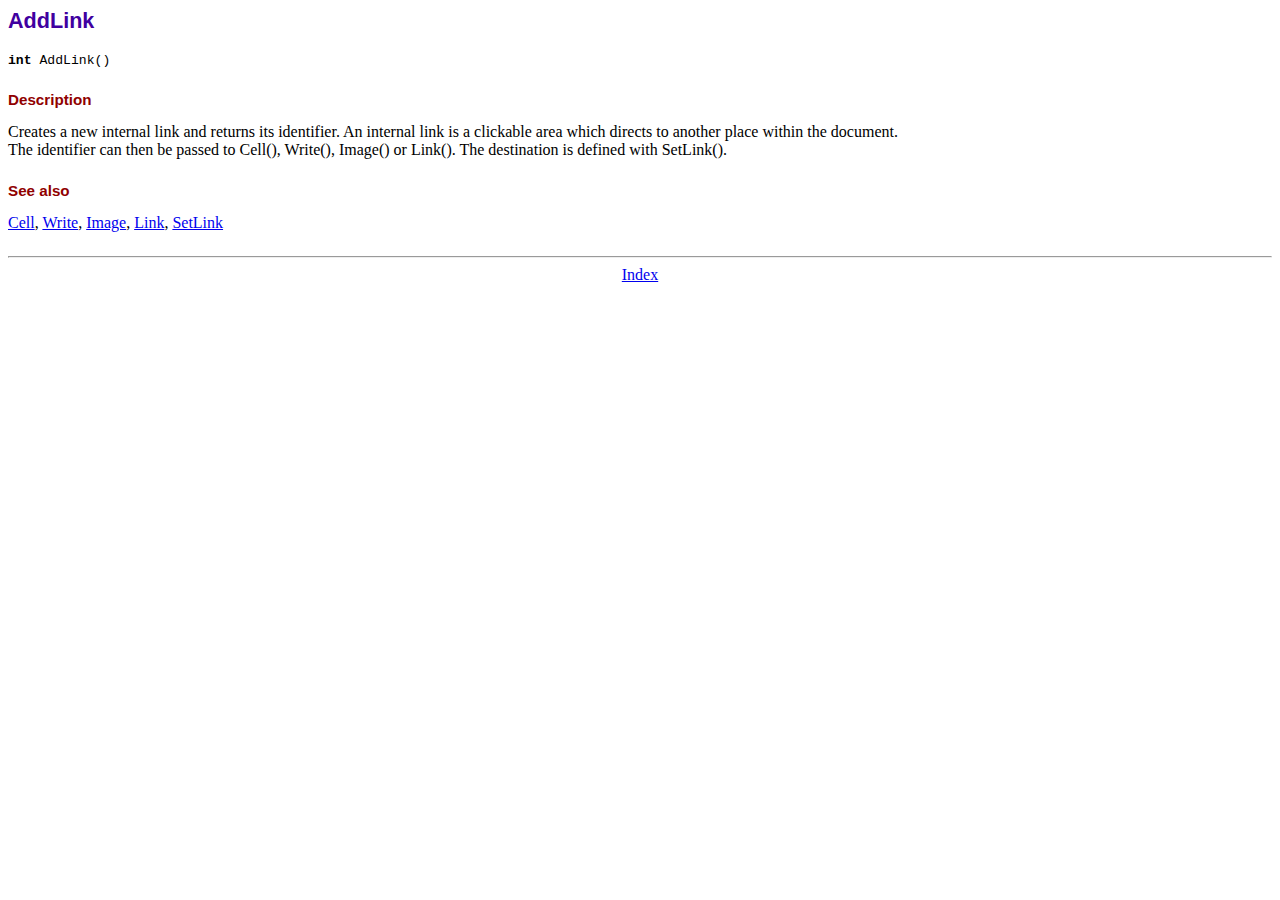
<file: fpdf181/doc/addlink.htm>
<!DOCTYPE html PUBLIC "-//W3C//DTD HTML 4.01 Transitional//EN">
<html>
<head>
<meta http-equiv="Content-Type" content="text/html; charset=ISO-8859-1">
<title>AddLink</title>
<link type="text/css" rel="stylesheet" href="../fpdf.css">
</head>
<body>
<h1>AddLink</h1>
<code><b>int</b> AddLink()</code>
<h2>Description</h2>
Creates a new internal link and returns its identifier. An internal link is a clickable area
which directs to another place within the document.
<br>
The identifier can then be passed to Cell(), Write(), Image() or Link(). The destination is
defined with SetLink().
<h2>See also</h2>
<a href="cell.htm">Cell</a>,
<a href="write.htm">Write</a>,
<a href="image.htm">Image</a>,
<a href="link.htm">Link</a>,
<a href="setlink.htm">SetLink</a>
<hr style="margin-top:1.5em">
<div style="text-align:center"><a href="index.htm">Index</a></div>
</body>
</html>
</file>
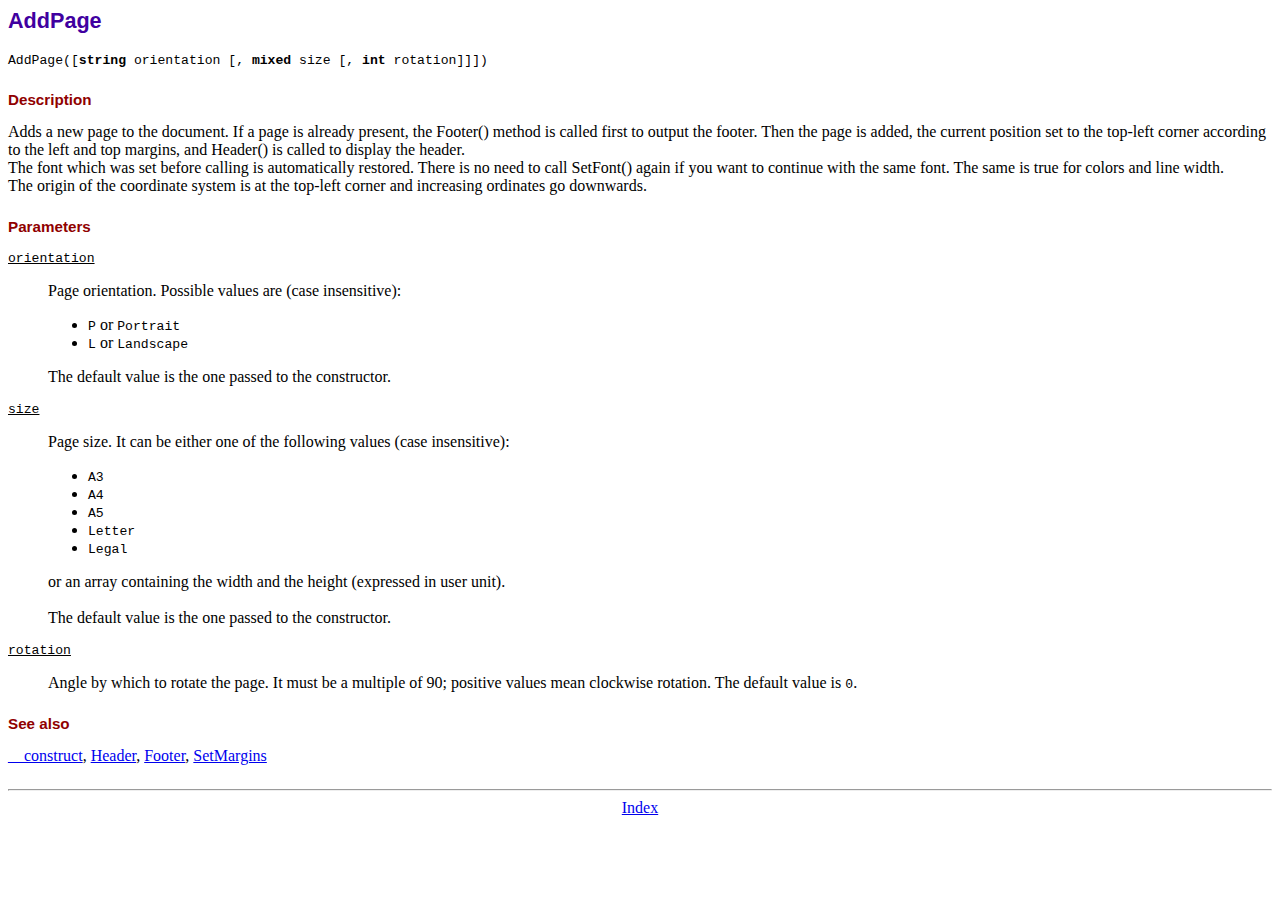
<file: fpdf181/doc/addpage.htm>
<!DOCTYPE html PUBLIC "-//W3C//DTD HTML 4.01 Transitional//EN">
<html>
<head>
<meta http-equiv="Content-Type" content="text/html; charset=ISO-8859-1">
<title>AddPage</title>
<link type="text/css" rel="stylesheet" href="../fpdf.css">
</head>
<body>
<h1>AddPage</h1>
<code>AddPage([<b>string</b> orientation [, <b>mixed</b> size [, <b>int</b> rotation]]])</code>
<h2>Description</h2>
Adds a new page to the document. If a page is already present, the Footer() method is called
first to output the footer. Then the page is added, the current position set to the top-left
corner according to the left and top margins, and Header() is called to display the header.
<br>
The font which was set before calling is automatically restored. There is no need to call
SetFont() again if you want to continue with the same font. The same is true for colors and
line width.
<br>
The origin of the coordinate system is at the top-left corner and increasing ordinates go
downwards.
<h2>Parameters</h2>
<dl class="param">
<dt><code>orientation</code></dt>
<dd>
Page orientation. Possible values are (case insensitive):
<ul>
<li><code>P</code> or <code>Portrait</code></li>
<li><code>L</code> or <code>Landscape</code></li>
</ul>
The default value is the one passed to the constructor.
</dd>
<dt><code>size</code></dt>
<dd>
Page size. It can be either one of the following values (case insensitive):
<ul>
<li><code>A3</code></li>
<li><code>A4</code></li>
<li><code>A5</code></li>
<li><code>Letter</code></li>
<li><code>Legal</code></li>
</ul>
or an array containing the width and the height (expressed in user unit).<br>
<br>
The default value is the one passed to the constructor.
</dd>
<dt><code>rotation</code></dt>
<dd>
Angle by which to rotate the page. It must be a multiple of 90; positive values
mean clockwise rotation. The default value is <code>0</code>.
</dd>
</dl>
<h2>See also</h2>
<a href="__construct.htm">__construct</a>,
<a href="header.htm">Header</a>,
<a href="footer.htm">Footer</a>,
<a href="setmargins.htm">SetMargins</a>
<hr style="margin-top:1.5em">
<div style="text-align:center"><a href="index.htm">Index</a></div>
</body>
</html>
</file>
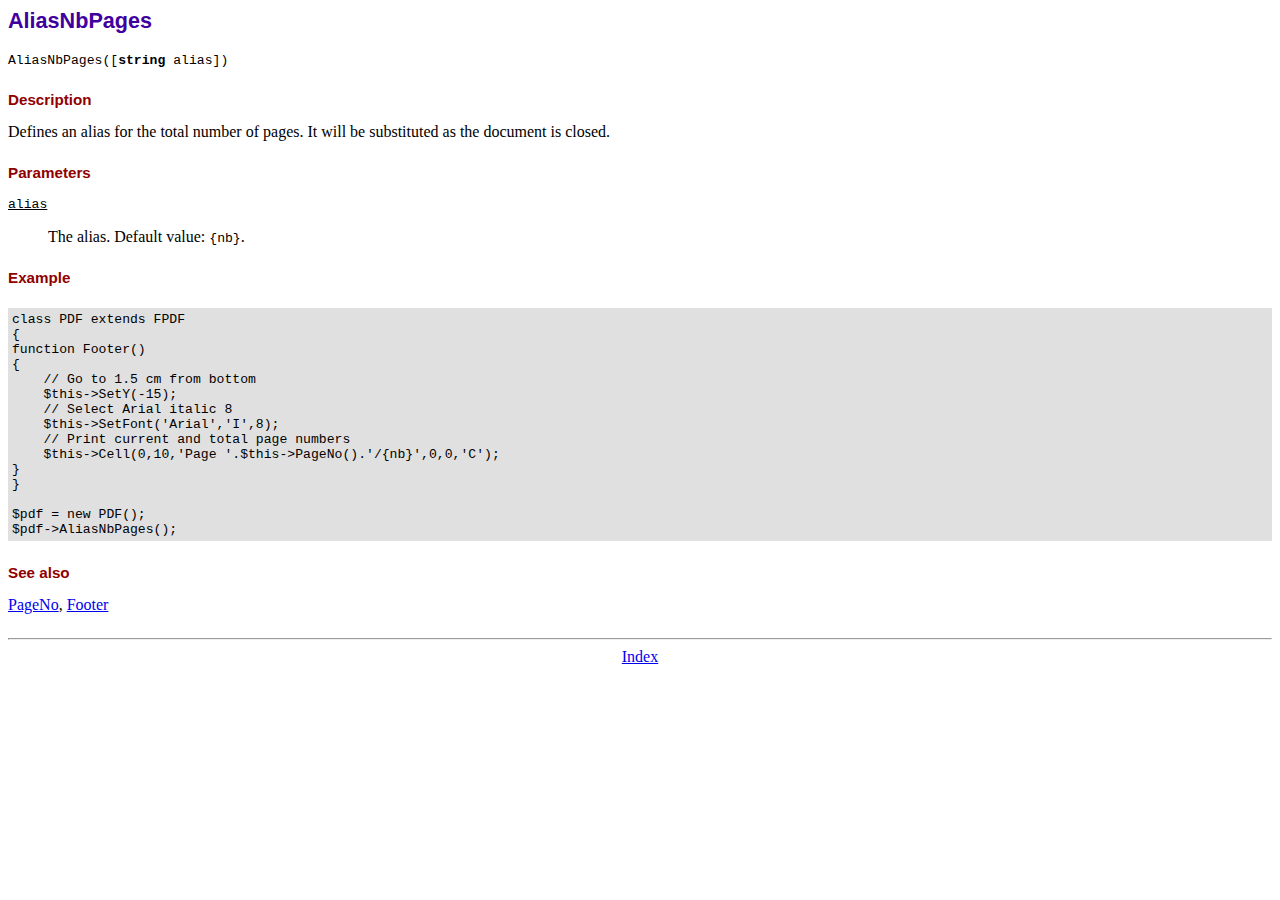
<file: fpdf181/doc/aliasnbpages.htm>
<!DOCTYPE html PUBLIC "-//W3C//DTD HTML 4.01 Transitional//EN">
<html>
<head>
<meta http-equiv="Content-Type" content="text/html; charset=ISO-8859-1">
<title>AliasNbPages</title>
<link type="text/css" rel="stylesheet" href="../fpdf.css">
</head>
<body>
<h1>AliasNbPages</h1>
<code>AliasNbPages([<b>string</b> alias])</code>
<h2>Description</h2>
Defines an alias for the total number of pages. It will be substituted as the document is
closed.
<h2>Parameters</h2>
<dl class="param">
<dt><code>alias</code></dt>
<dd>
The alias. Default value: <code>{nb}</code>.
</dd>
</dl>
<h2>Example</h2>
<div class="doc-source">
<pre><code>class PDF extends FPDF
{
function Footer()
{
    // Go to 1.5 cm from bottom
    $this-&gt;SetY(-15);
    // Select Arial italic 8
    $this-&gt;SetFont('Arial','I',8);
    // Print current and total page numbers
    $this-&gt;Cell(0,10,'Page '.$this-&gt;PageNo().'/{nb}',0,0,'C');
}
}

$pdf = new PDF();
$pdf-&gt;AliasNbPages();</code></pre>
</div>
<h2>See also</h2>
<a href="pageno.htm">PageNo</a>,
<a href="footer.htm">Footer</a>
<hr style="margin-top:1.5em">
<div style="text-align:center"><a href="index.htm">Index</a></div>
</body>
</html>
</file>
<file: fpdf181/fpdf.css>
body {font-family:"Times New Roman",serif}
h1 {font:bold 135% Arial,sans-serif; color:#4000A0; margin-bottom:0.9em}
h2 {font:bold 95% Arial,sans-serif; color:#900000; margin-top:1.5em; margin-bottom:1em}
dl.param dt {text-decoration:underline}
dl.param dd {margin-top:1em; margin-bottom:1em}
dl.param ul {margin-top:1em; margin-bottom:1em}
tt, code, kbd {font-family:"Courier New",Courier,monospace; font-size:82%}
div.source {margin-top:1.4em; margin-bottom:1.3em}
div.source pre {display:table; border:1px solid #24246A; width:100%; margin:0em; font-family:inherit; font-size:100%}
div.source code {display:block; border:1px solid #C5C5EC; background-color:#F0F5FF; padding:6px; color:#000000}
div.doc-source {margin-top:1.4em; margin-bottom:1.3em}
div.doc-source pre {display:table; width:100%; margin:0em; font-family:inherit; font-size:100%}
div.doc-source code {display:block; background-color:#E0E0E0; padding:4px}
.kw {color:#000080; font-weight:bold}
.str {color:#CC0000}
.cmt {color:#008000}
p.demo {text-align:center; margin-top:-0.9em}
a.demo {text-decoration:none; font-weight:bold; color:#0000CC}
a.demo:link {text-decoration:none; font-weight:bold; color:#0000CC}
a.demo:hover {text-decoration:none; font-weight:bold; color:#0000FF}
a.demo:active {text-decoration:none; font-weight:bold; color:#0000FF}
</file>
